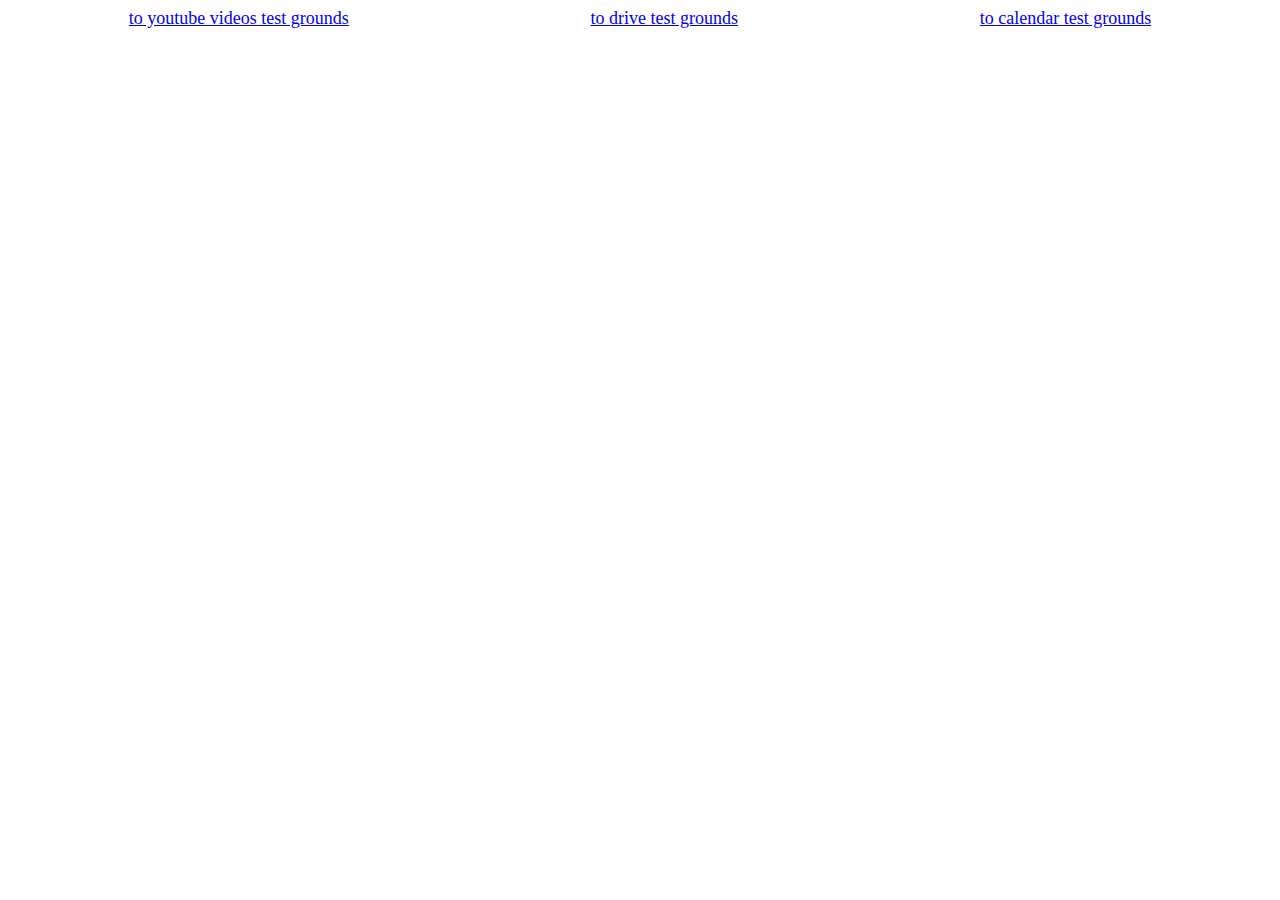
<file: index.html>
<!DOCTYPE html>
<html lang="en">
<head>
    <meta charset="UTF-8">
    <meta http-equiv="X-UA-Compatible" content="IE=edge">
    <meta name="viewport" content="width=device-width, initial-scale=1.0">
    <title>Document</title>
    <style>
        main {
            display: flex;
            justify-content: space-around;
            align-items: center;

            width: 100%;
            height: 100%;
        }
        
        a {
            font-size: large;
        }
    </style>
</head>
<body>
    <main>
        <a href="youtubeVideos/index.html">to youtube videos test grounds</a>
        <a href="driveFeatures/index.html">to drive test grounds</a>
        <a href="calendarFeatures/index.html">to calendar test grounds</a>
    </main>
</body>
</html>
</file>
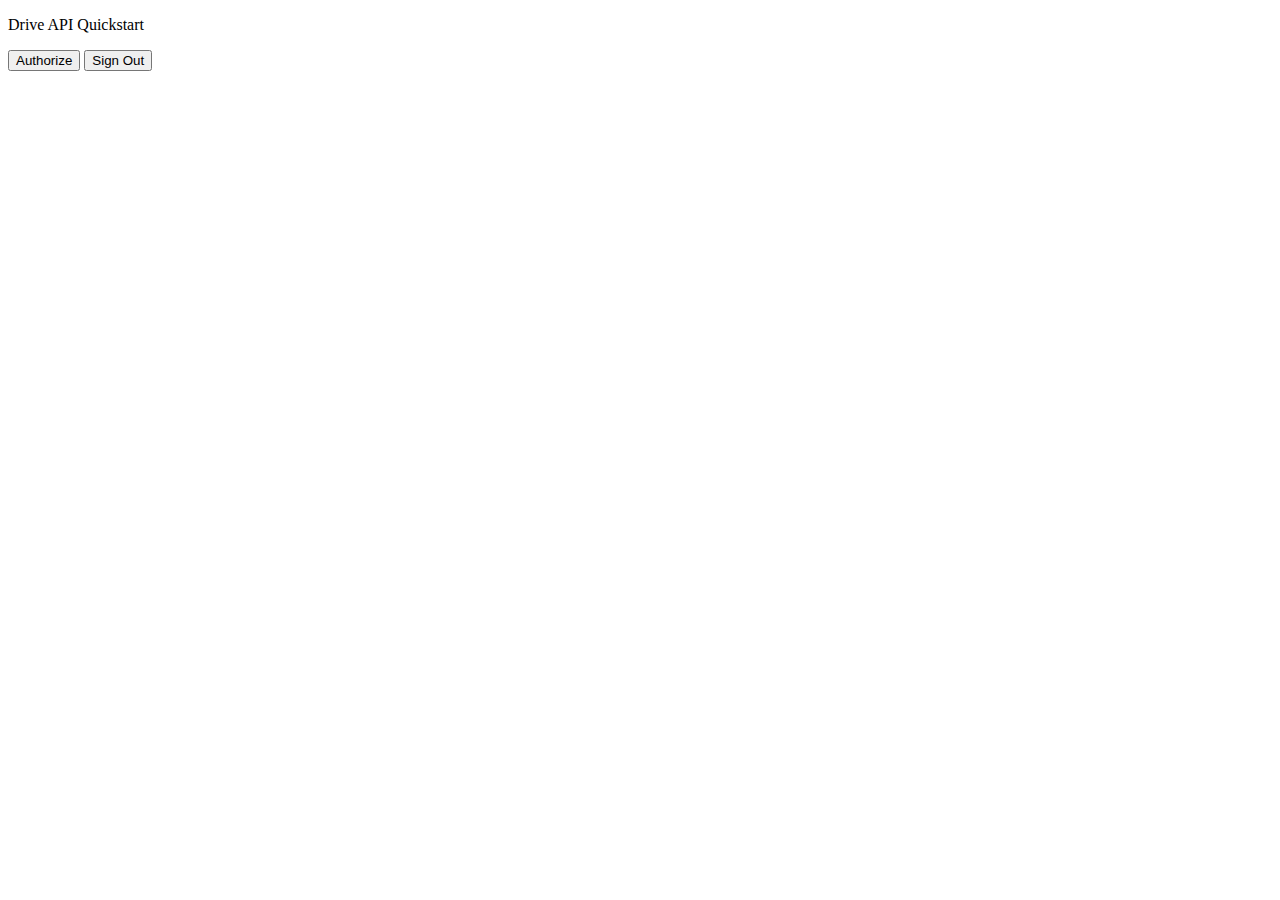
<file: driveFeatures/index.html>
<!DOCTYPE html>
<html>
  <head>
    <title>Drive API Quickstart</title>
    <meta charset="utf-8" />
    <meta name="referrer" content="no-referrer-when-downgrade" />
    <script src="gapiDrive.js"></script>
    <script async defer src="https://apis.google.com/js/api.js" onload="gapiLoaded()"></script>
    <script async defer src="https://accounts.google.com/gsi/client" onload="gisLoaded()"></script>

  </head>
  <body>
    <p>Drive API Quickstart</p>

    <!-- <div id="g_id_onload"
     data-client_id="613067365555-vboilb49f9s7s2qvakcr2up5g06t4slf.apps.googleusercontent.com"
     data-context="signin"
     data-ux_mode="popup"
     data-login_uri="https://michaelge21.github.io/gapi-suite/driveFeatures/index.html"
     data-auto_prompt="false">
</div>

<div class="g_id_signin"
     data-type="standard"
     data-shape="rectangular"
     data-theme="outline"
     data-text="signin_with"
     data-size="large"
     data-logo_alignment="left">
</div> -->

    <!-- Add buttons to initiate auth sequence and sign out-->
    <button id="authorize_button" onclick="handleAuthClick()">Authorize</button>
    <button id="signout_button" onclick="handleSignoutClick()">Sign Out</button>

    <pre id="content" style="white-space: pre-wrap;"></pre>
   
  </body>
</html>
</file>
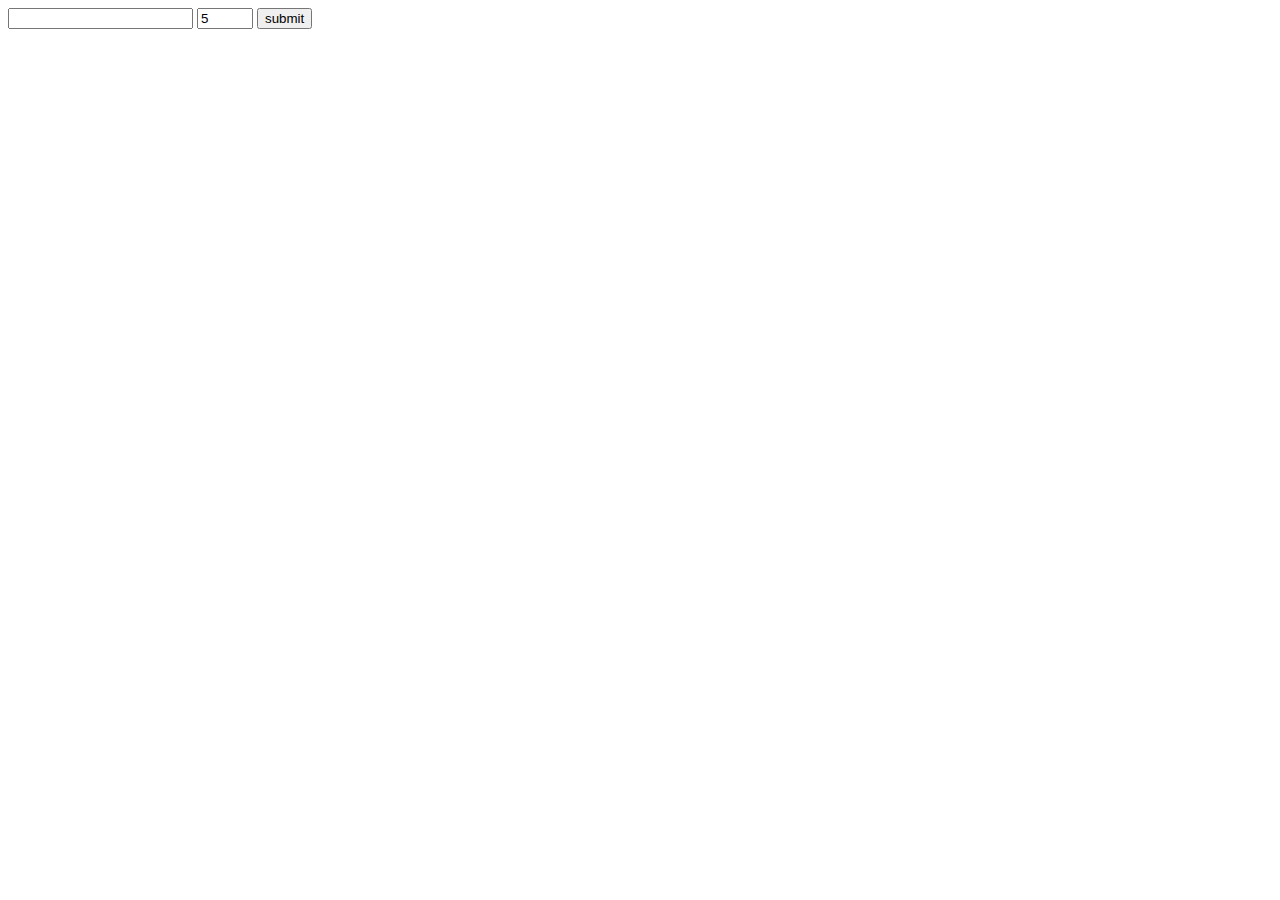
<file: youtubeVideos/index.html>
<!DOCTYPE html>
<html lang="en">
<head>
    <meta charset="UTF-8">
    <meta http-equiv="X-UA-Compatible" content="IE=edge">
    <meta name="viewport" content="width=device-width, initial-scale=1.0">
    <meta name="referrer" content="no-referrer-when-downgrade" />
    <script src="https://accounts.google.com/gsi/client" async defer></script>
    <script src="https://apis.google.com/js/api.js"></script>
    <script src="gapiYT.js" defer></script>
    <link rel="stylesheet" href="style.css">

    <title>youtube search test</title>
</head>
<body >
    <input id="searchQuery" type="text">
    <input id="numOfResults" type="number" min="1" max="20" value="5">
    <!-- <button >authorize and load</button> -->
    <button id="submit" >submit</button>
</body>
</html>
</file>
<file: youtubeVideos/style.css>
*,
::before,
::after {
    box-sizing: border-box;
}

main {
    display: flex;
    justify-content: center;
    align-items: center;
    flex-wrap: wrap;
}

article {
    flex: 1 400px;

    display: flex;
    flex-direction: column;
    min-height: 30vh;
    text-align: center;
    justify-content: center;
    align-items: center;

    padding: 5px;
}


article:nth-child(even) {
    background-color: rgba(128, 128, 128, 0.295);
}

article h2 {
    height: 8vh;
}

article img {
    height: 30vh;
}
</file>
